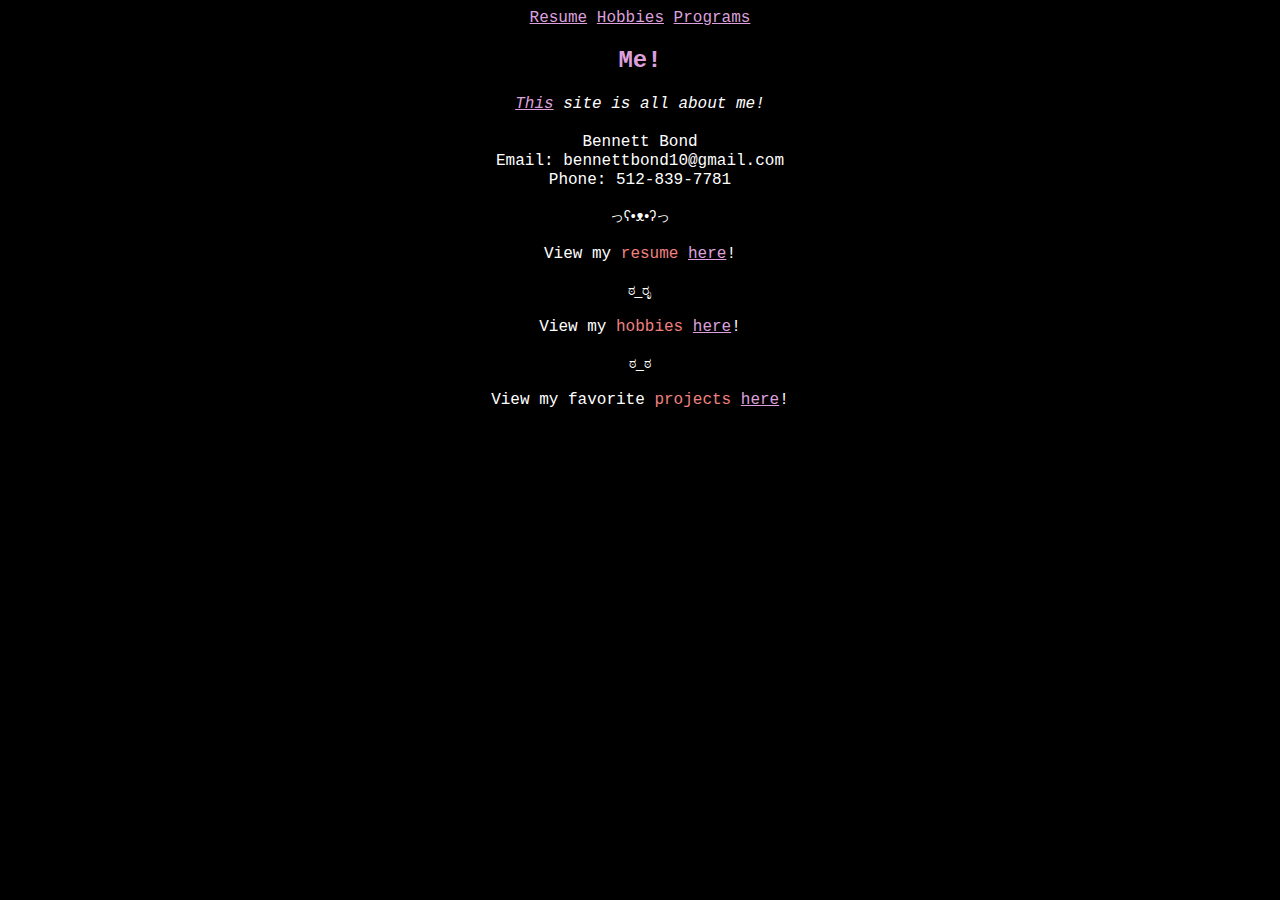
<file: index.html>
<!DOCTYPE html>
<html style = "background-color: black; text-align: center;">
    <head>
        <title>Bennett Bond</title>
        <link rel="icon" type="image/bfavicon.ico" href="/images/bfavicon.ico">
        <link rel = "stylesheet" href="style.css">
    </head>
    <body>
        <p1 style="text-align: left;"><a href="resume.html">Resume</a> <a href="hobbies.html">Hobbies</a> <a href="favprograms.html">Programs</a></p1>
        <br>
        <h2>Me!</h2>
        <p1>  <i> <a href = "https://basilix3.github.io">This</a></a> site is all about me!</i><br></p1>
        <p1><br>Bennett Bond</p1>
        <p1><br>Email: bennettbond10@gmail.com</p1>
        <p1><br>Phone: 512-839-7781<br></p1>
        <ps></ps>
        <p3><br>っʕ•ᴥ•ʔっ<br><br></p3>
        <p1>View my <span style="color:lightcoral">resume</span> <a href="resume.html">here</a>!<br></p1>
        <p3><br>ಠ_ರೃ<br><br></p3>
        <p1>View my <span style="color:lightcoral">hobbies</span> <a href="hobbies.html">here</a>!<br></p1>
        <p3><br>ಠ_ಠ<br><br></p3>
        <p1>View my favorite <span style="color:lightcoral">projects</span> <a href="favprograms.html">here</a>!<br></p1>
    </body>
</html>
</file>
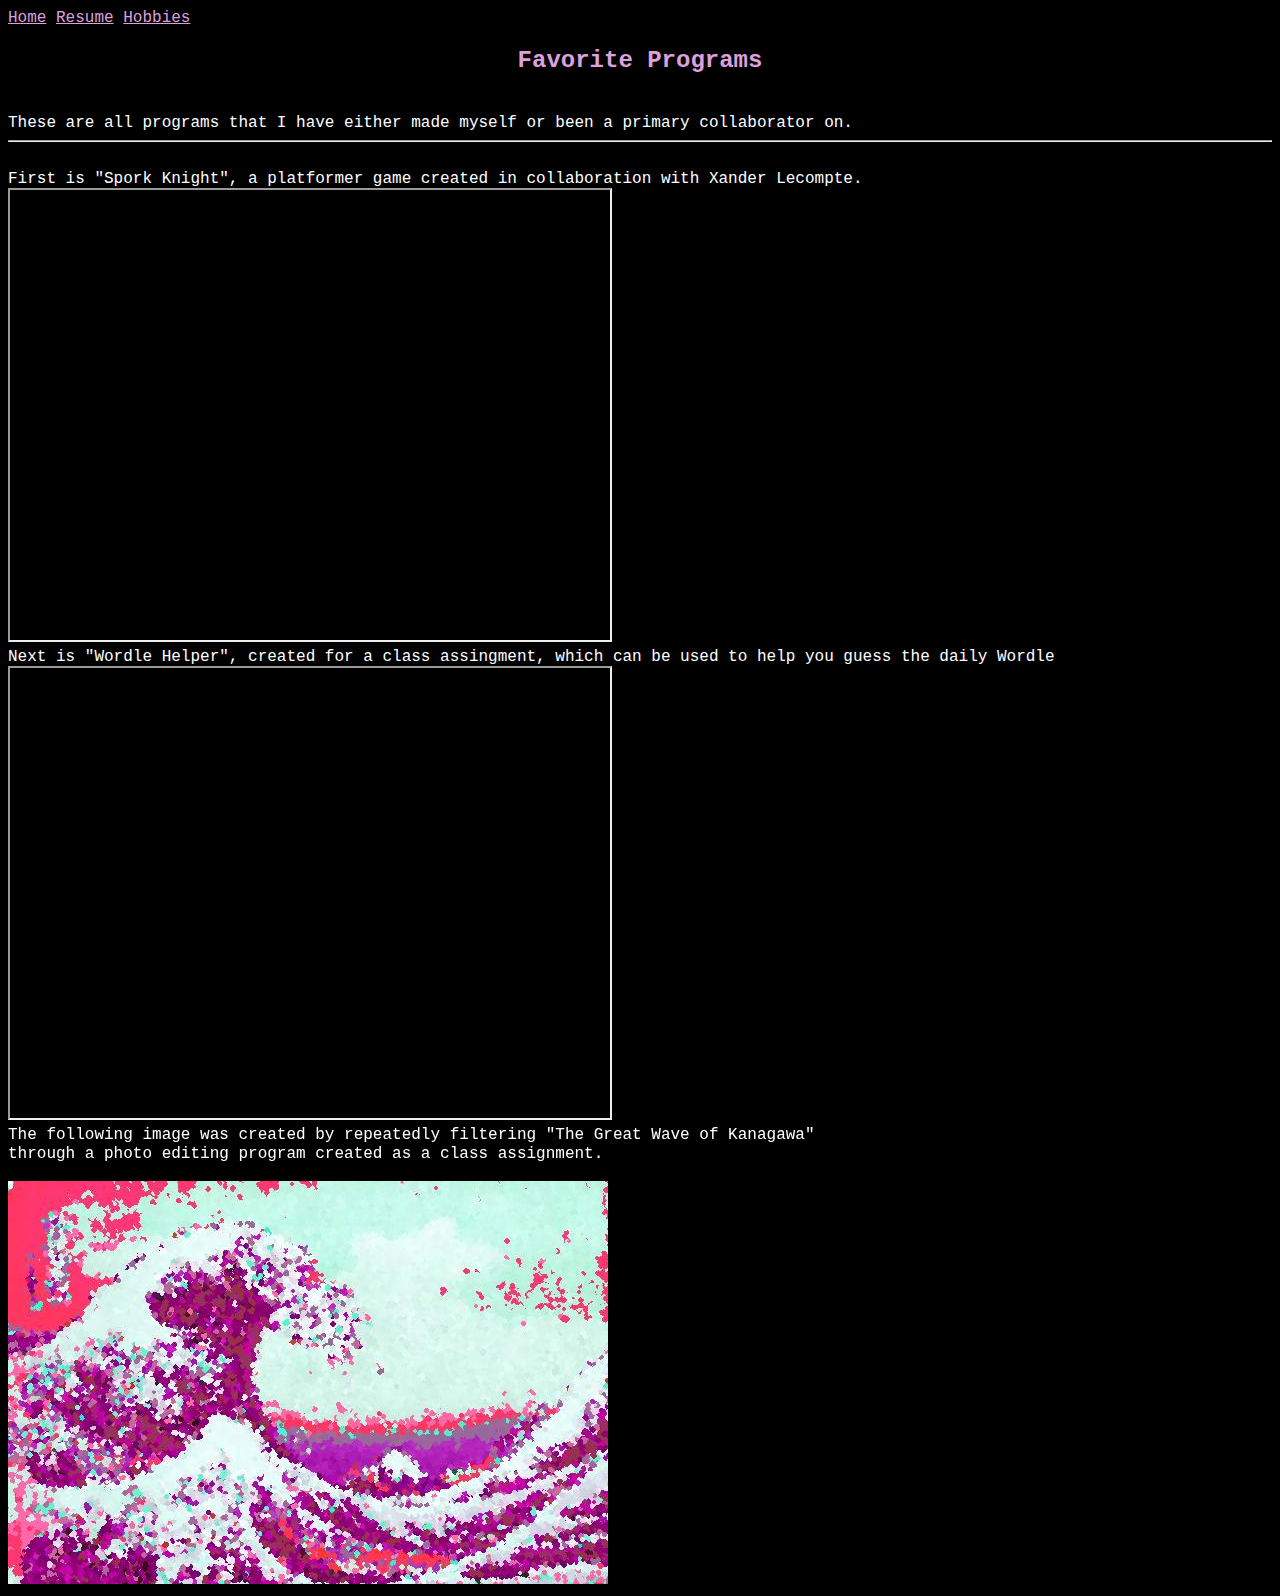
<file: favprograms.html>
<!DOCTYPE html>
<html style = "background-color: black;">
    <head>
        <title>Bennett's Programs</title>
        <link rel="icon" type="image/bfavicon.ico" href="/images/bfavicon.ico">
        <link rel = "stylesheet" href="style.css">
    </head>
    <body>
        <p1><a href="index.html">Home</a> <a href="resume.html">Resume</a> <a href="hobbies.html">Hobbies</a></p1>
        <h2>Favorite Programs</h2>
        <p1> <br>These are all programs that I have either made myself or been a primary collaborator on.</p1>
        <hr>
        <p1><br>First is "Spork Knight", a platformer game created in collaboration with Xander Lecompte.<br></p1>
        <iframe src="https://replit.com/@BennettBond/Platform-Game?embed=true" width="600" height="450" /></iframe>
        <p1><br>Next is "Wordle Helper", created for a class assingment, which can be used to help you guess the daily Wordle</p1>
        <iframe src="https://replit.com/@BennettBond/Wordle-Helper?embed=true" width="600" height="450" /></iframe>
        <p1 style="color:black">Personal RSA encryption: n=8051 e=5 email me</p1>
        <p1><br>The following image was created by repeatedly filtering "The Great Wave of Kanagawa"<br>through a photo editing program created as a class assignment.<br></p1>
        <br><img src="images/kanagawa.jpg" alt="great wave" width="600" height="403">
    </body>
</html>
</file>
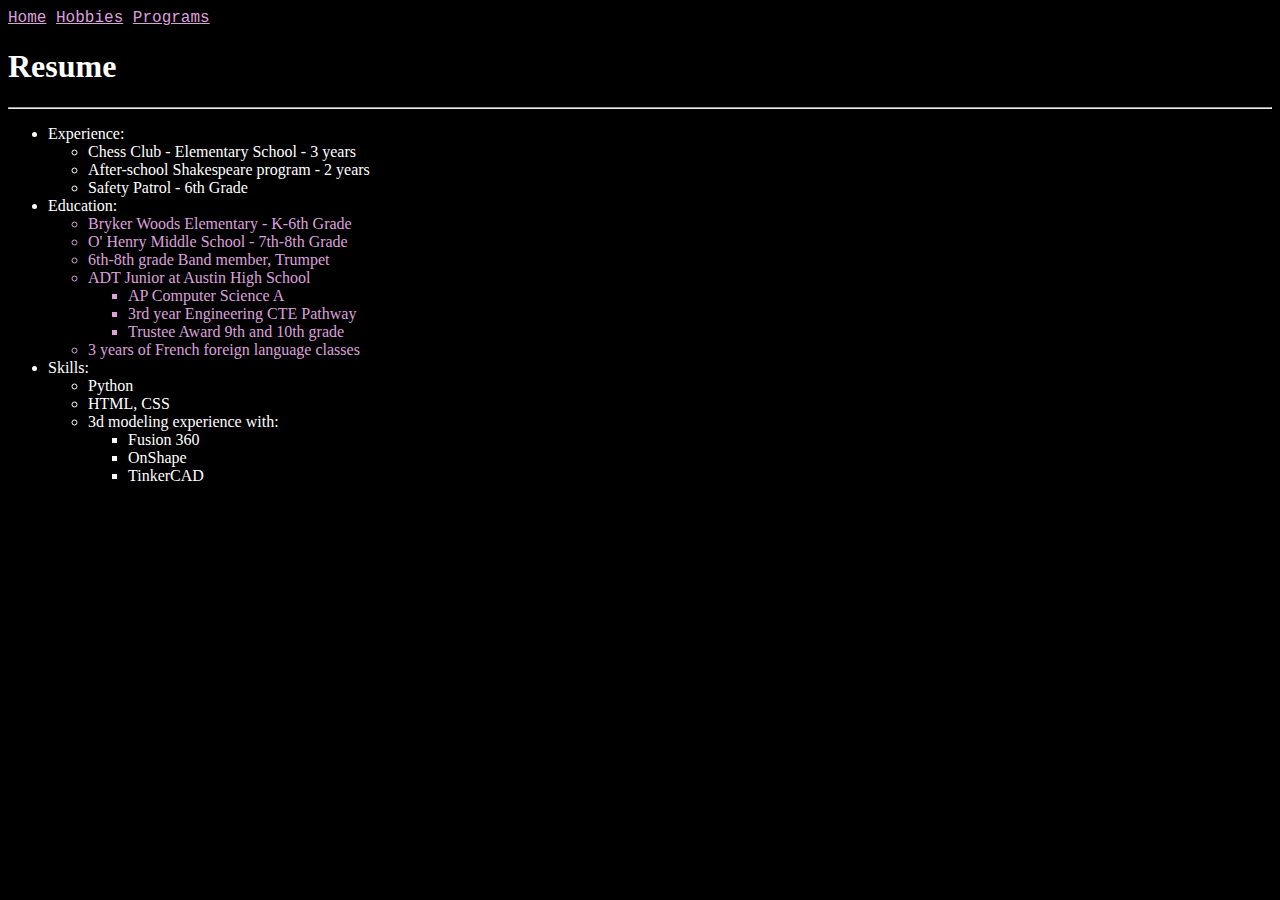
<file: resume.html>
<!DOCTYPE html>
<html style="background-color: black; color: white;">
    <head>
        <title>Bennett's Resume</title>
        <link rel="icon" type="image/bfavicon.ico" href="/images/bfavicon.ico">
        <link rel = "stylesheet" href="style.css">
    </head>
    <body>
        <p1><a href="index.html">Home</a> <a href="hobbies.html">Hobbies</a> <a href="favprograms.html">Programs</a></p1>
        <h1>Resume</h1>
        <hr>
            <ul>
                <li>Experience:</li>
                <ul>
                    <li>Chess Club - Elementary School - 3 years</li>
                    <li>After-school Shakespeare program - 2 years</li>
                    <li>Safety Patrol - 6th Grade</li>
                </ul>
                <li>Education:</li>
                <div style="color: plum;">
                    <ul>
                        <li>Bryker Woods Elementary - K-6th Grade</li>
                        <li>O' Henry Middle School - 7th-8th Grade</li>
                        <li>6th-8th grade Band member, Trumpet</li>
                        <li>ADT Junior at Austin High School</li>
                        <ul>
                            <li>AP Computer Science A</li>
                            <li>3rd year Engineering CTE Pathway</li>
                            <li>Trustee Award 9th and 10th grade</li>
                        </ul>
                        <li>3 years of French foreign language classes</li>
                    </ul>
                </div>
                <li>Skills:</li>
                <ul>
                    <li>Python</li>
                    <li>HTML, CSS</li>
                    <li>3d modeling experience with:</li>
                    <ul>
                        <li>Fusion 360</li>
                        <li>OnShape</li>
                        <li>TinkerCAD</li>
                    </ul>
                </ul>
            </ul>

    </body>
</html>
</file>
<file: style.css>
h2{
    text-align: center;
    color: plum;
    font-family:'Courier New', Courier, monospace
}

p1{
    text-align: center;
    font-family:'Courier New', Courier, monospace;
    color: white
}

.logo{
    border-radius: 10px;
    width: 75%;
    margin-left: auto;
    margin-right: auto

}


p3{
    font-family: "Helvetica Neue",Helvetica,Arial,sans-serif;
    font-size: 14px;
    color: white;
    text-align: center
}

/* unvisited link */
a:link {
    color: plum;
  }
  
  /* visited link */
  a:visited {
    color: plum;
  }
  
  /* mouse over link */
  a:hover {
    color: hotpink;
  }
  
  /* selected link */
  a:active {
    color: white;
  }

  h3{
    font-size: 20px;
    font-family: 'Courier New', Courier, monospace;
    color: plum;
  }

::selection{
  color:violet;
  background: beige;
}
</file>
